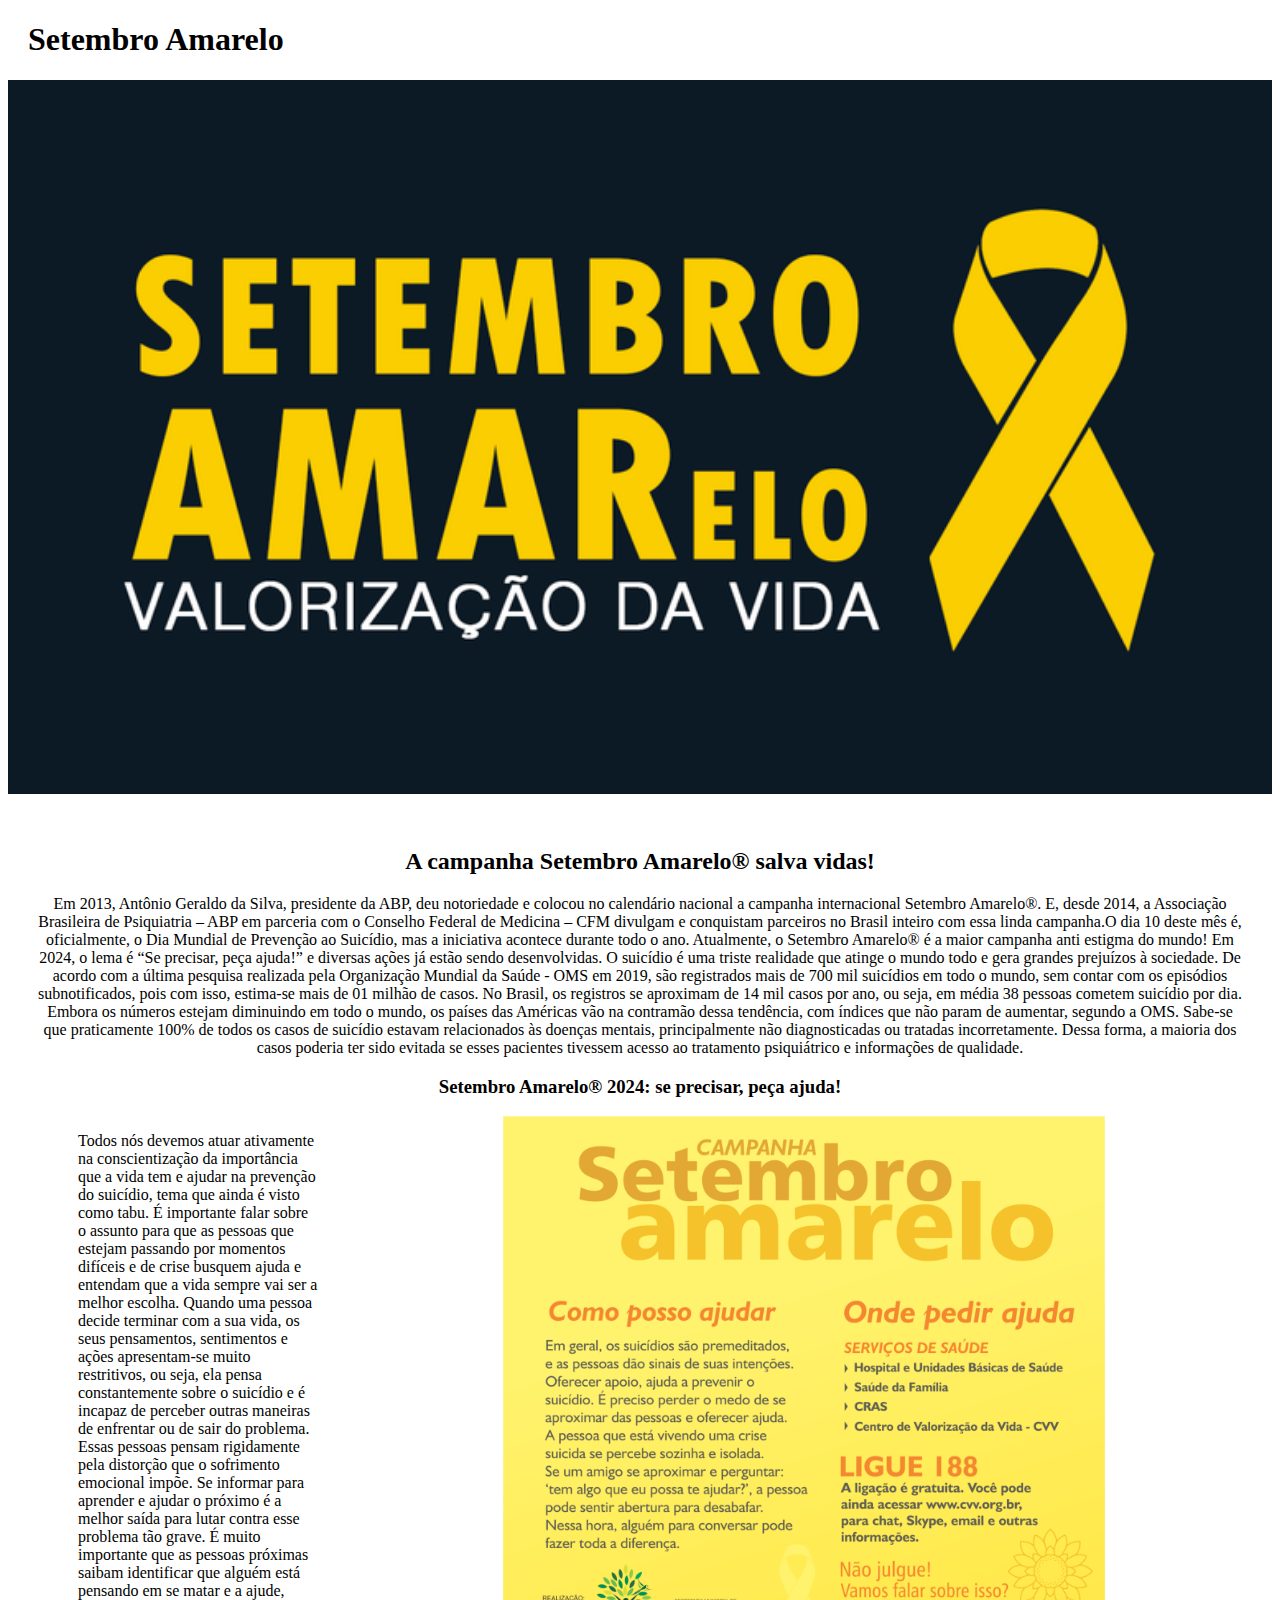
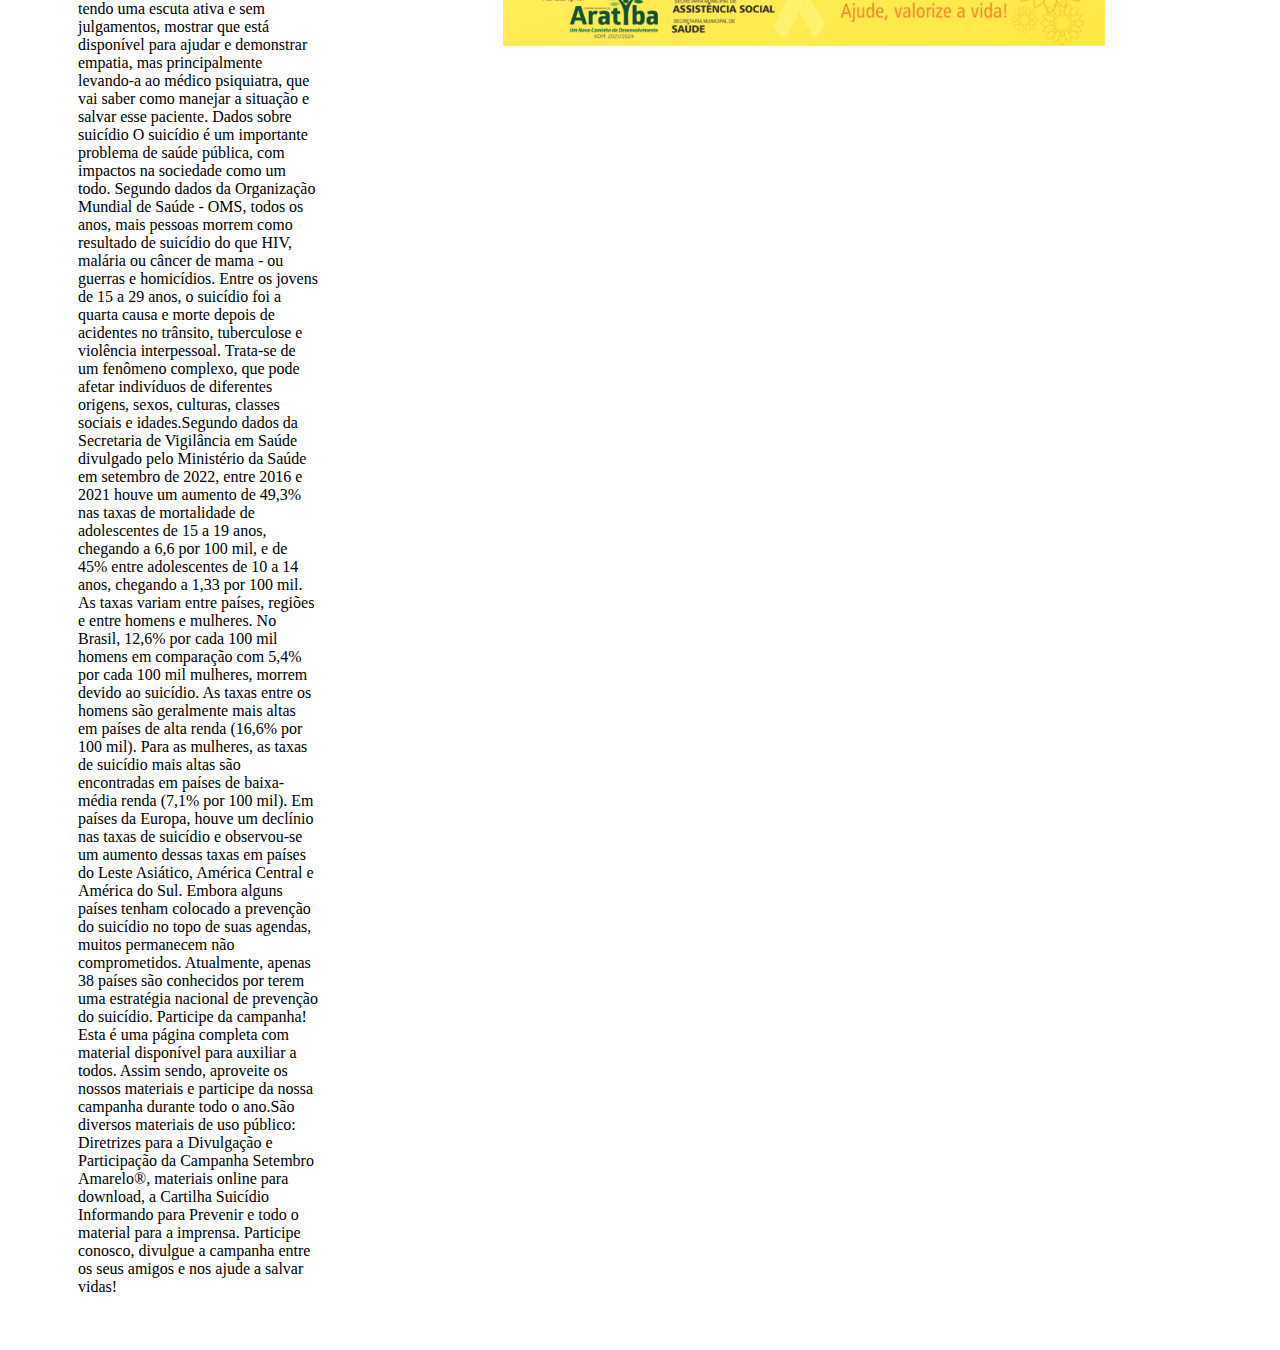
<file: index.html>
<!DOCTYPE html>
<html lang="pt-br">
	<head>
		<meta charset="UTF-8">
		<title>Setenbro Amarelo </title>
		<link rel="stylesheet" href="style.css">
	</head>

	<body>
		<header>
			<h1 class="titulo-principal">Setembro Amarelo</h1>
		</header>
		<img id="banner" src="setembroamarelado.png">
		<div class="principal">
			<h2 class="titulo-centralizado">
				A campanha Setembro Amarelo® salva vidas! </h2>
	 
			<p>Em 2013, Antônio Geraldo da Silva, presidente da ABP, deu notoriedade e colocou no calendário nacional a campanha internacional Setembro Amarelo®. E, desde 2014, a Associação Brasileira de Psiquiatria – ABP em parceria com o Conselho Federal de Medicina – CFM divulgam e conquistam parceiros no Brasil inteiro com essa linda campanha. 

				​
				
				O dia 10 deste mês é, oficialmente, o Dia Mundial de Prevenção ao Suicídio, mas a iniciativa acontece durante todo o ano. Atualmente, o Setembro Amarelo® é a maior campanha anti estigma do mundo! Em 2024, o lema é “Se precisar, peça ajuda!” e diversas ações já estão sendo desenvolvidas.
				
				 
				
				O suicídio é uma triste realidade que atinge o mundo todo e gera grandes prejuízos à sociedade. De acordo com a última pesquisa realizada pela Organização Mundial da Saúde - OMS em 2019, são registrados mais de 700 mil suicídios em todo o mundo, sem contar com os episódios subnotificados, pois com isso, estima-se mais de 01 milhão de casos. No Brasil, os registros se aproximam de 14 mil casos por ano, ou seja, em média 38 pessoas cometem suicídio por dia. 
				
				 
				
				Embora os números estejam diminuindo em todo o mundo, os países das Américas vão na contramão dessa tendência, com índices que não param de aumentar, segundo a OMS. Sabe-se que praticamente 100% de todos os casos de suicídio estavam relacionados às doenças mentais, principalmente não diagnosticadas ou tratadas incorretamente. Dessa forma, a maioria dos casos poderia ter sido evitada se esses pacientes tivessem acesso ao tratamento psiquiátrico e informações de qualidade. </p>

			

			
		<div class="Setembro Amarelo® 2024: se precisar, peça ajuda!">
			<h3 class="titulo-centralizado">Setembro Amarelo® 2024: se precisar, peça ajuda!</h3>

			<ul>Todos nós devemos atuar ativamente na conscientização da importância que a vida tem e ajudar na prevenção do suicídio, tema que ainda é visto como tabu. É importante falar sobre o assunto para que as pessoas que estejam passando por momentos difíceis e de crise busquem ajuda e entendam que a vida sempre vai ser a melhor escolha.

 

				Quando uma pessoa decide terminar com a sua vida, os seus pensamentos, sentimentos e ações apresentam-se muito restritivos, ou seja, ela pensa constantemente sobre o suicídio e é incapaz de perceber outras maneiras de enfrentar ou de sair do problema. Essas pessoas pensam rigidamente pela distorção que o sofrimento emocional impõe. 
				
				 
				
				Se informar para aprender e ajudar o próximo é a melhor saída para lutar contra esse problema tão grave. É muito importante que as pessoas próximas saibam identificar que alguém está pensando em se matar e a ajude, tendo uma escuta ativa e sem julgamentos, mostrar que está disponível para ajudar e demonstrar empatia, mas principalmente levando-a ao médico psiquiatra, que vai saber como manejar a situação e salvar esse paciente.
				
				
				 
				
				Dados sobre suicídio
				 
				
				O suicídio é um importante problema de saúde pública, com impactos na sociedade como um todo. Segundo dados da Organização Mundial de Saúde - OMS, todos os anos, mais pessoas morrem como resultado de suicídio do que HIV, malária ou câncer de mama - ou guerras e homicídios. 
				
				 
				
				Entre os jovens de 15 a 29 anos, o suicídio foi a quarta causa e morte depois de acidentes no trânsito, tuberculose e violência interpessoal. Trata-se de um fenômeno complexo, que pode afetar indivíduos de diferentes origens, sexos, culturas, classes sociais e idades. 
				
				​
				
				Segundo dados da Secretaria de Vigilância em Saúde divulgado pelo Ministério da Saúde em setembro de 2022, entre 2016 e 2021 houve um aumento de 49,3% nas taxas de mortalidade de adolescentes de 15 a 19 anos, chegando a 6,6 por 100 mil, e de 45% entre adolescentes de 10 a 14 anos, chegando a 1,33 por 100 mil.
				
				 
				
				As taxas variam entre países, regiões e entre homens e mulheres. No Brasil, 12,6% por cada 100 mil homens em comparação com 5,4% por cada 100 mil mulheres, morrem devido ao suicídio. As taxas entre os homens são geralmente mais altas em países de alta renda (16,6% por 100 mil). Para as mulheres, as taxas de suicídio mais altas são encontradas em países de baixa-média renda (7,1% por 100 mil).
				
				 
				
				Em países da Europa, houve um declínio nas taxas de suicídio e observou-se um aumento dessas taxas em países do Leste Asiático, América Central e América do Sul.
				
				 
				
				Embora alguns países tenham colocado a prevenção do suicídio no topo de suas agendas, muitos permanecem não comprometidos. Atualmente, apenas 38 países são conhecidos por terem uma estratégia nacional de prevenção do suicídio. 
				
				
				 
				
				Participe da campanha!
				 
				
				Esta é uma página completa com material disponível para auxiliar a todos. Assim sendo, aproveite os nossos materiais e participe da nossa campanha durante todo o ano.
				
				​
				
				São diversos materiais de uso público: Diretrizes para a Divulgação e Participação da Campanha Setembro Amarelo®, materiais online para download, a Cartilha Suicídio Informando para Prevenir e todo o material para a imprensa.
				
				 
				
				Participe conosco, divulgue a campanha entre os seus amigos e nos ajude a salvar vidas!
			</ul>

			<img src="Setembro_1_amarelo_2021.png" class="imagembeneficios">
		</div>
	</body>
</html>
</file>
<file: style.css>
#banner {
	width:100%;
}

.principal{
	background: #ffffff;
	padding: 30px;
}

.titulo-principal {
	padding-left: 20px;
}

.titulo-centralizado {
	text-align: center
}

p {
	text-align: center;
}

#missao {
	font-size: 20px
}

em strong {
	color: #000000;
}

.itens {
	font-style: italic
}

.beneficios {
	background: #ecdd06;
	padding: 20px;
}

ul {
	display: inline-block;
	vertical-align: top;
	width: 20%;
	margin-right: 15%;
}

.imagembeneficios {
	width: 50%;
}
</file>
